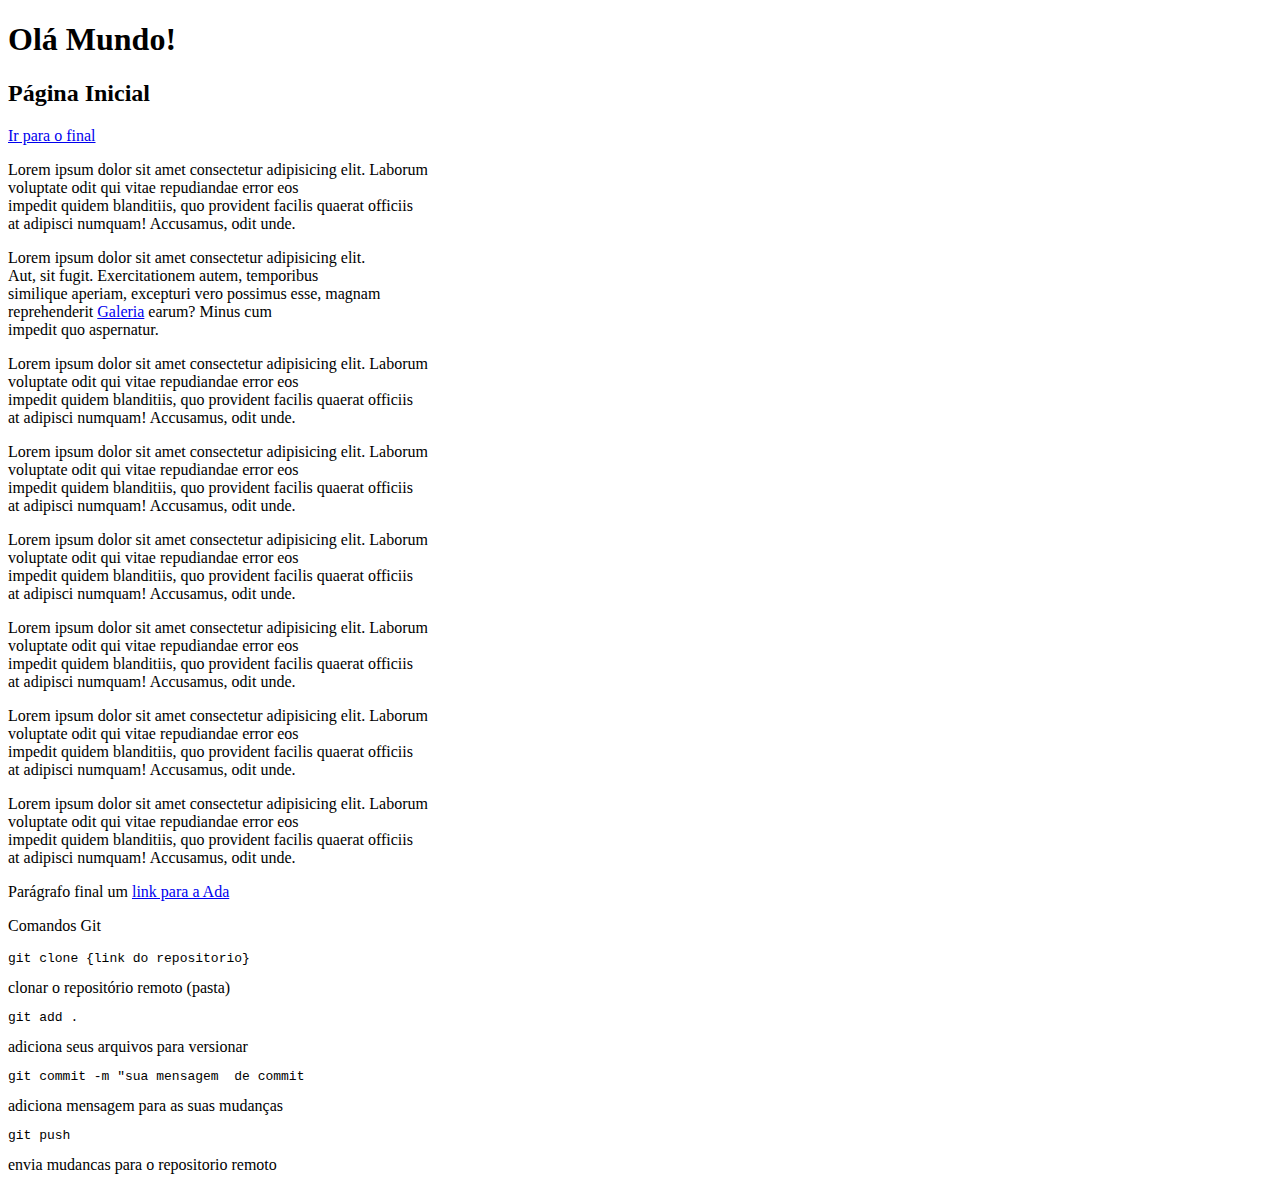
<file: index.html>
<!DOCTYPE html>
<html lang="pt-BR">

<head>
    <meta charset="UTF-8">
    <meta name="viewport" content="width=device-width, initial-scale=1.0">
    <title>Galeria</title>
</head>

<body>
    <h1>Olá Mundo!</h1>
    <h2>Página Inicial</h2>

    <p>
        <a href="#paragrafoFinal">Ir para o final</a>
    </p>

    <p>Lorem ipsum dolor sit amet consectetur adipisicing elit. Laborum <br>
        voluptate odit qui vitae repudiandae error eos <br>
        impedit quidem blanditiis, quo provident facilis quaerat officiis <br> 
        at adipisci numquam! Accusamus, odit unde.</p>

    <p>Lorem ipsum dolor sit amet consectetur adipisicing elit. <br>
        Aut, sit fugit. Exercitationem autem, temporibus <br>
        similique aperiam, excepturi vero possimus esse, magnam <br>
        reprehenderit <a href="galeria.html">Galeria</a> earum? Minus cum <br>
        impedit quo aspernatur.</p>

        <p>Lorem ipsum dolor sit amet consectetur adipisicing elit. Laborum <br>
        voluptate odit qui vitae repudiandae error eos <br>
        impedit quidem blanditiis, quo provident facilis quaerat officiis <br> 
        at adipisci numquam! Accusamus, odit unde.</p>


        <p>Lorem ipsum dolor sit amet consectetur adipisicing elit. Laborum <br>
        voluptate odit qui vitae repudiandae error eos <br>
        impedit quidem blanditiis, quo provident facilis quaerat officiis <br> 
        at adipisci numquam! Accusamus, odit unde.</p>


        <p>Lorem ipsum dolor sit amet consectetur adipisicing elit. Laborum <br>
        voluptate odit qui vitae repudiandae error eos <br>
        impedit quidem blanditiis, quo provident facilis quaerat officiis <br> 
        at adipisci numquam! Accusamus, odit unde.</p>


        <p>Lorem ipsum dolor sit amet consectetur adipisicing elit. Laborum <br>
        voluptate odit qui vitae repudiandae error eos <br>
        impedit quidem blanditiis, quo provident facilis quaerat officiis <br> 
        at adipisci numquam! Accusamus, odit unde.</p>

        <p>Lorem ipsum dolor sit amet consectetur adipisicing elit. Laborum <br>
        voluptate odit qui vitae repudiandae error eos <br>
        impedit quidem blanditiis, quo provident facilis quaerat officiis <br> 
        at adipisci numquam! Accusamus, odit unde.</p>

        <p>Lorem ipsum dolor sit amet consectetur adipisicing elit. Laborum <br>
        voluptate odit qui vitae repudiandae error eos <br>
        impedit quidem blanditiis, quo provident facilis quaerat officiis <br> 
        at adipisci numquam! Accusamus, odit unde.</p>

        <p id="paragrafoFinal">
            Parágrafo final um 
            <a href="https://lms.ada.tech/student" target="_blank">link para a Ada</a>
        </p>

        <p>
            Comandos Git 
            <pre>git clone {link do repositorio}</pre> clonar o repositório remoto (pasta) <br>
            <pre>git add . </pre> adiciona seus arquivos para versionar <br>
            <pre>git commit -m "sua mensagem  de commit</pre> adiciona mensagem para as suas mudanças <br>
            <pre>git push</pre> envia mudancas para o repositorio remoto <br>
            

        </p>
</body>

</html>
</file>
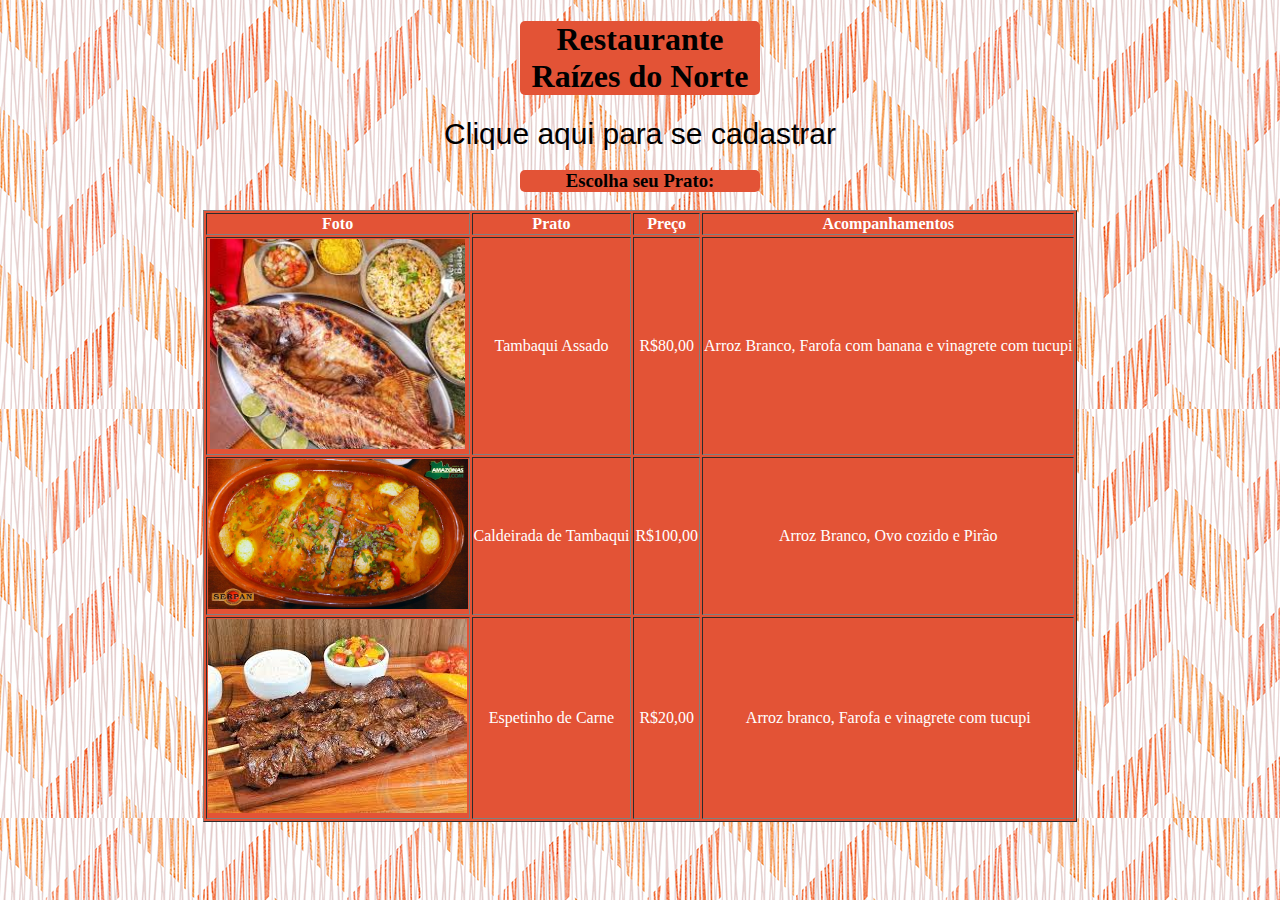
<file: exercicioAula3/index.html>
<!DOCTYPE html>
<html lang="pt-BR">
<head>
    <meta charset="UTF-8">
    <meta name="viewport" content="width=device-width, initial-scale=1.0">
    <title>Raízes do Norte</title>
    <link rel="stylesheet" href="style.css">
</head>
   <h1 align="center">Restaurante Raízes do Norte</h1>
   <a href="cadastro.html" class="titulo">Clique aqui para se cadastrar</a>
   
   <h3>Escolha seu Prato:</h3>
<body align="center">  
    
    <table align="center"border="1">
        <thead>
            <tr>
                <th>Foto</th>
                <th>Prato</th>
                <th>Preço</th>
                <th>Acompanhamentos</th>
            </tr>
        </thead>
        <tbody align="center">
            <tr>
                <td><img src="Imagens/foto tambaqui(1).jpg" height="210px" alt=""></td>
                <td>Tambaqui Assado</td>
                <td>R$80,00</td>
                <td>Arroz Branco, Farofa com banana e vinagrete com tucupi</td>
            </tr>
            <tr>
                <td><img src="Imagens/caldeirada-de-tambaqui-serpan.jpg" height="150px"></td>
                <td>Caldeirada de Tambaqui</td>
                <td>R$100,00</td>
                <td>Arroz Branco, Ovo cozido e Pirão</td>
            </tr>
            <tr>
                <td><img src="Imagens/espetinho.jpg" alt=""></td>
                <td>Espetinho de Carne</td>
                <td>R$20,00</td>
                <td>Arroz branco, Farofa e vinagrete com tucupi</td>
            </tr>
        </tbody>
    
    </table>
    
</body>
</html>
</file>
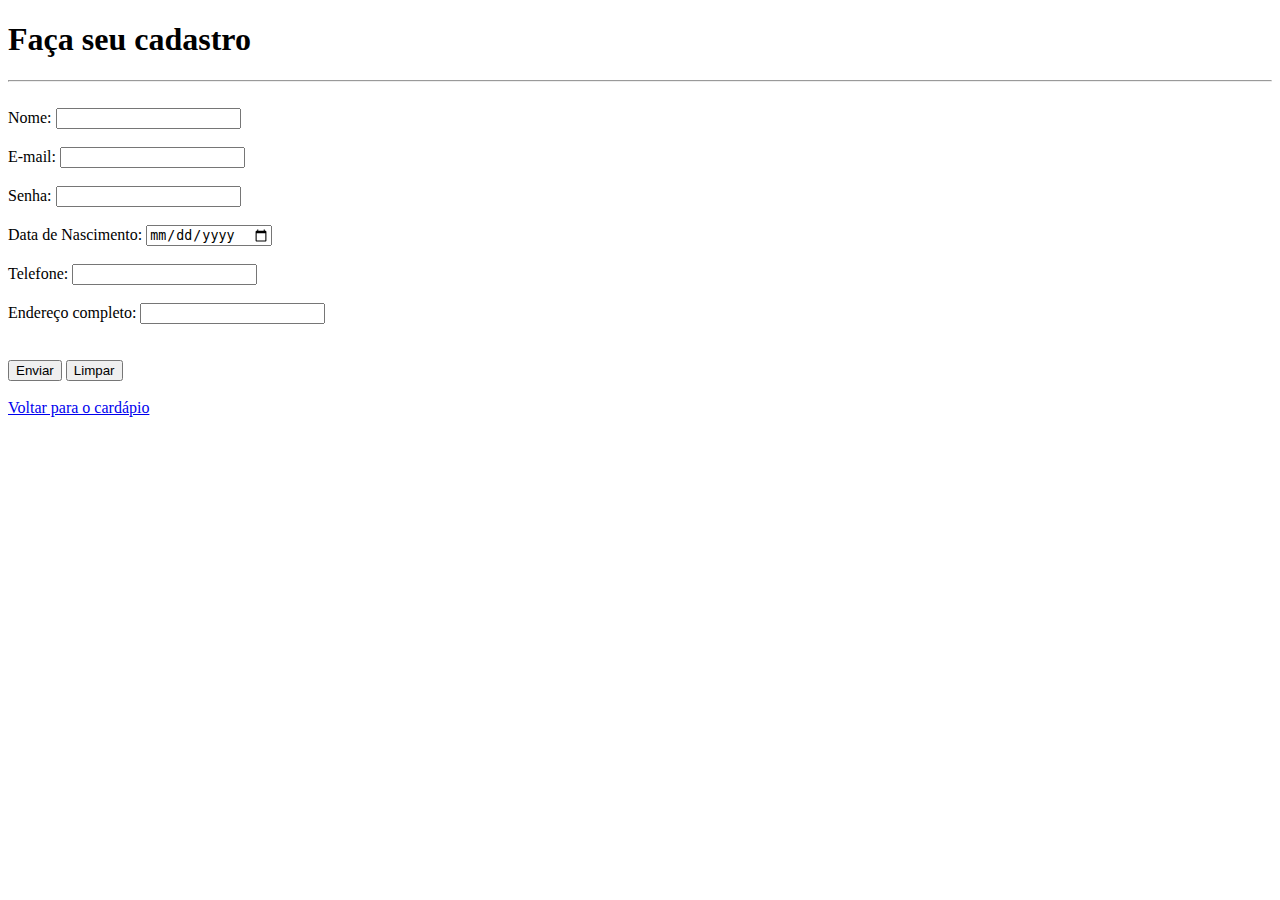
<file: exercicioAula3/cadastro.html>
<!DOCTYPE html>
<html lang="pt-BR">
<head>
    <meta charset="UTF-8">
    <meta name="viewport" content="width=device-width, initial-scale=1.0">
    <title>Cadastre-se</title>
</head>
<body>
    <h1>Faça seu cadastro</h1>
    <hr><br>
    <form action="">
        <label for="nome">Nome:</label>
        <input type="text" name="Nome" id="nome" required>
        <br><br>
        <label for="email">E-mail:</label>
        <input type="email" name="email" id="email">
        <br><br>
        <label for="senha">Senha:</label>
        <input type="password" name="senha" id="senha" required>
        <br><br>
        <label for="dataNascimento">Data de Nascimento:</label>
        <input type="date" name="dataNascimento" id="dataNascimento" required>
        <br><br>
        <label for="telefone">Telefone:</label>
        <input type="tel" name="telefone" id="telefone" required>
        <br><br>
        <label for="endereco">Endereço completo:</label>
        <input type="text" name="endereco" id="endereco" required>
        <br><br><br>
        <input type="submit" value="Enviar">
        <button type="reset">Limpar</button>
    </form>
    <br>
    <a href="index.html">Voltar para o cardápio</a>
</body>
</html>
</file>
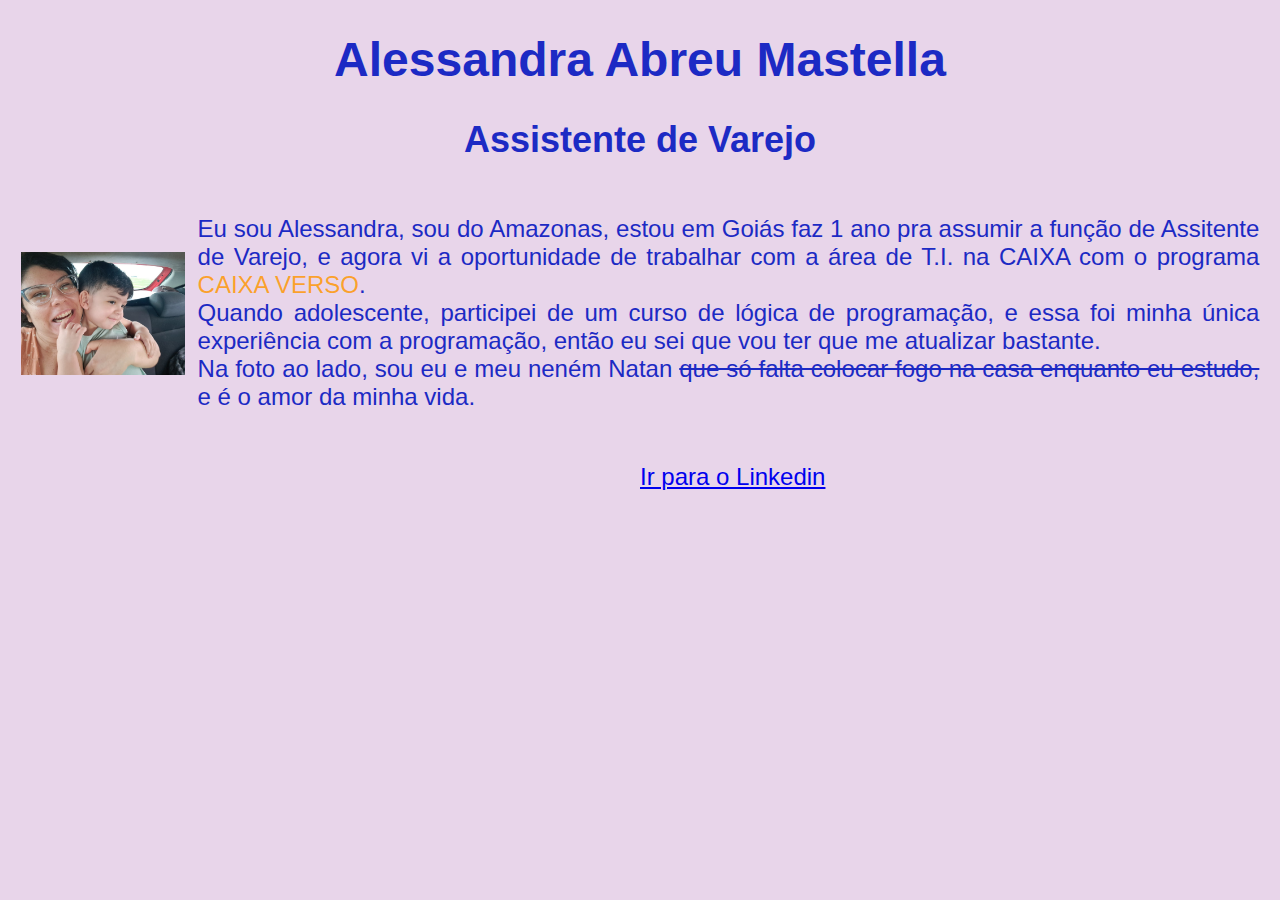
<file: Exercício Aula 2/exercicio1.html>
<!DOCTYPE html>
<html lang="pt-BR">
<head>
    <meta charset="UTF-8">
    <meta name="viewport" content="width=device-width, initial-scale=1.0">
    <link rel="stylesheet" href="estilo.css">
    <title>Exercício 1</title>
</head>
<h1>Alessandra Abreu Mastella</h1>
<h2>Assistente de Varejo</h2>
<body>  
    <div class="container">
       <img style="max-width: 13%;" src="20250418_145815.jpg" alt="">
       <p>Eu sou Alessandra, sou do Amazonas, estou em Goiás faz 1 ano pra 
       assumir a função de Assitente de Varejo, e agora vi a oportunidade 
       de trabalhar com a área de T.I. na CAIXA com o programa <span>CAIXA VERSO</span>. 
       <br>Quando adolescente, participei de um curso de lógica de programação,
       e essa foi minha única experiência com a programação, então eu sei que vou
       ter que me atualizar bastante. <br>
       Na foto ao lado, sou eu e meu neném Natan <del>que só falta colocar fogo 
       na casa enquanto eu estudo,</del> e é o amor da minha vida. </p>
    </div>
</body>
<br>
<section>
    <a href="https://www.linkedin.com/public-profile/settings?trk=d_flagship3_profile_self_view_public_profile" target="_blank">Ir para o Linkedin</a>
</section>
</html>
</file>
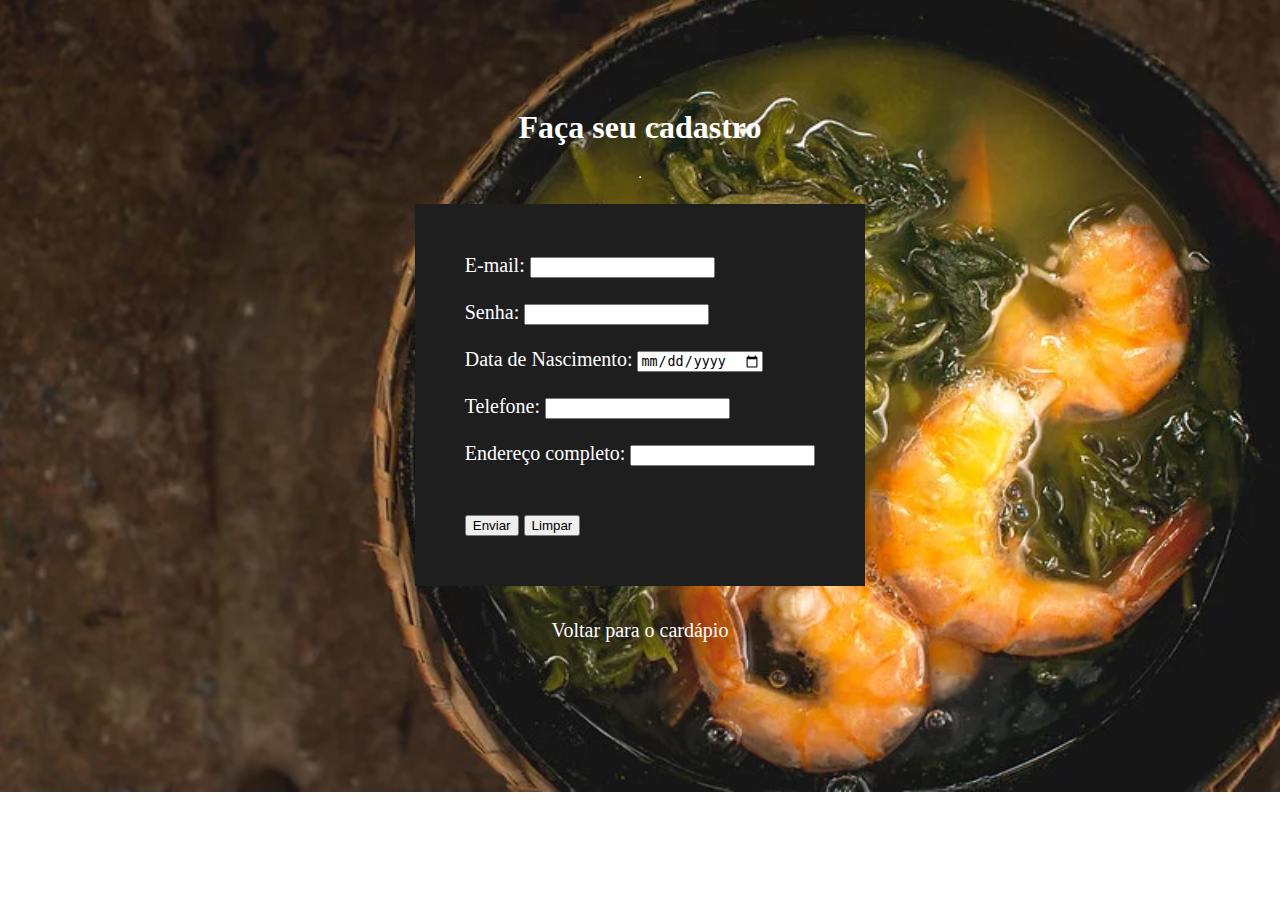
<file: projetofinal/cadastro.html>
<!DOCTYPE html>
<html lang="pt-BR">
<head>
    <meta charset="UTF-8">
    <meta name="viewport" content="width=device-width, initial-scale=1.0">
    <link rel="stylesheet" href="stylecadastro.css">
    <title>Cadastre-se</title>
</head>
<body>
    <h1>Faça seu cadastro</h1>
    <hr><br>
    <form action="">

        <label for="email">E-mail:</label>
        <input type="email" name="email" id="email">
        <br><br>
        <label for="senha">Senha:</label>
        <input type="password" name="senha" id="senha" required>
        <br><br>
        <label for="dataNascimento">Data de Nascimento:</label>
        <input type="date" name="dataNascimento" id="dataNascimento" required>
        <br><br>
        <label for="telefone">Telefone:</label>
        <input type="tel" name="telefone" id="telefone" required>
        <br><br>
        <label for="endereco">Endereço completo:</label>
        <input type="text" name="endereco" id="endereco" required>
        <br><br><br>
        <input type="submit" value="Enviar">
        <button type="reset">Limpar</button>
    </form>
    <br>
    <a href="index.html">Voltar para o cardápio</a>
</body>
</html>
</file>
<file: exercicioAula3/style.css>
h1, h3{
    background-color: #e35336;
    margin-left: 512px;
    margin-right: 512px;
    border-radius: 5px;
}

body{
    background-image: url(Imagens/fundodetela.jpg);
    align-items: center;
    background-image: ;
}

.titulo{
    font-size: 30px;
    text-decoration: none;
    color: black;
    font-family: Impact, Haettenschweiler, 'Arial Narrow Bold', sans-serif;
}

.titulo:hover{
    color: red;
    background-color: black;
}
table{
    background-color: #e35336;
    color: white;
}
</file>
<file: Exercício Aula 2/estilo.css>
body{
    color: #1c2ac4;
    background-color: #e8d5ea;
    font-size: 1.5rem;
    font-family: 'Franklin Gothic Medium', 'Arial Narrow', Arial, sans-serif;
    flex-bl
}
h1, h2{
    text-align: center;
}
img{
    width: 100%;
    margin-left: 1%;
}
p{
    text-align: justify;
    margin-left: 1%;
    margin-right: 1%;
}
span{
    color: rgba(255, 149, 0, 0.83);
}
section{
    margin-left: 50%;
}
.container{
    display: flex;
    justify-content: space-around;
    align-items: center;
}
.container img{
    max-width: 100%;
    height: auto;
}
</file>
<file: projetofinal/stylecadastro.css>
body{
    padding: 80px;
    background-image:url(imagens/tacaca-belem-pa-bruna-brandao.jpg.webp);
    background-position: center center;
    background-size: cover;
    background-repeat: no-repeat;
    display: flex;
    flex-direction: column;
    justify-content: center;
    align-items: center;
    color: white;
}

form{
    background-color: #1f1e1f;
    padding: 50px;
    color: white;
    font-size: 20px;    
}

a{
    color: white;
    font-size: 20px;
    text-decoration: none;
    padding-top: 15px;
}
</file>
